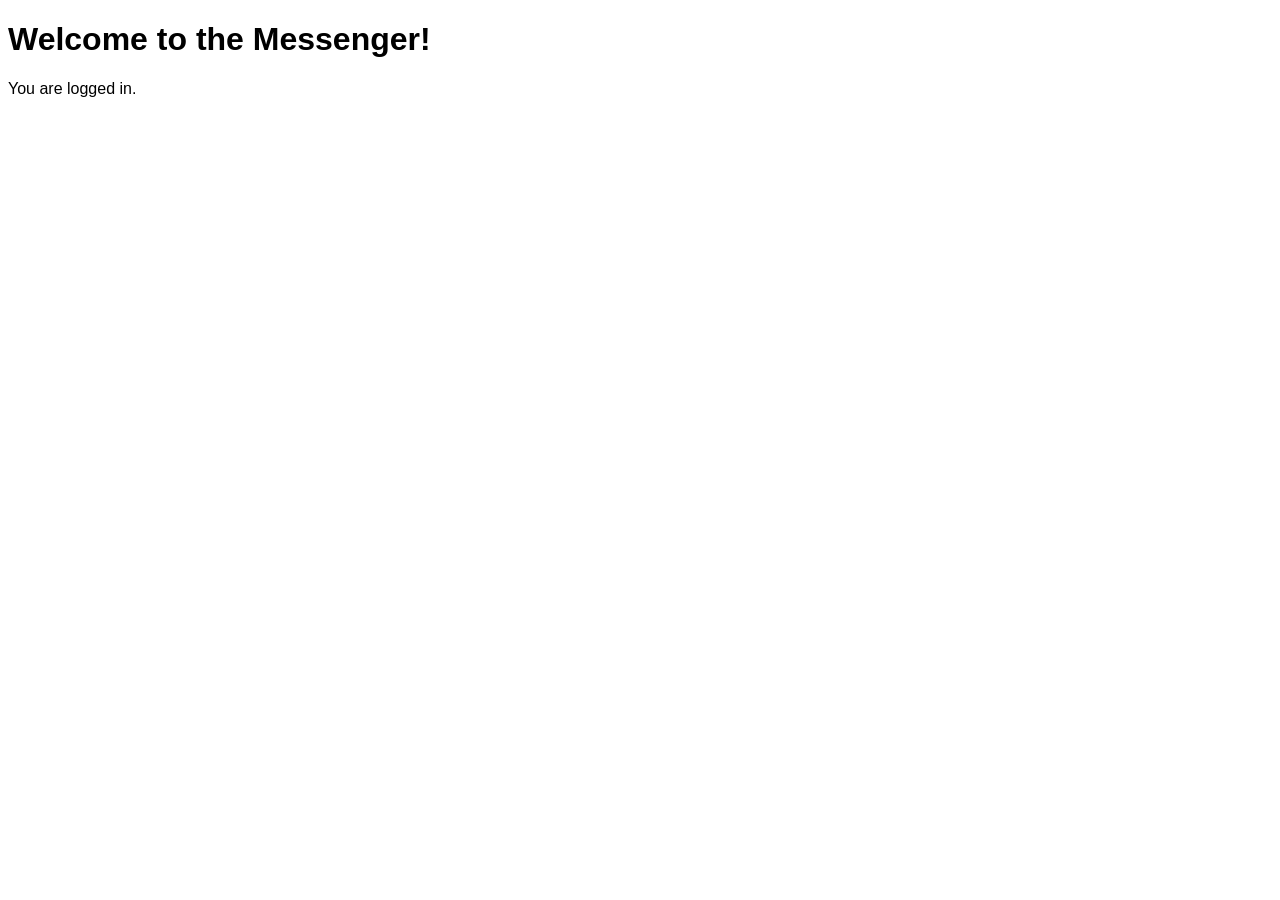
<file: static/index.html>
<!DOCTYPE html>
<html lang="en">
<head>
    <meta charset="UTF-8">
    <meta name="viewport" content="width=device-width, initial-scale=1.0">
    <link rel="stylesheet" href="/static/style.css">
    <title>Home</title>
</head>
<body>
    <h1>Welcome to the Messenger!</h1>
    <p>You are logged in.</p>
</body>
</html>
</file>
<file: static/style.css>
body {
    font-family: Arial, sans-serif;
}

form {
    margin-bottom: 20px;
}
</file>
